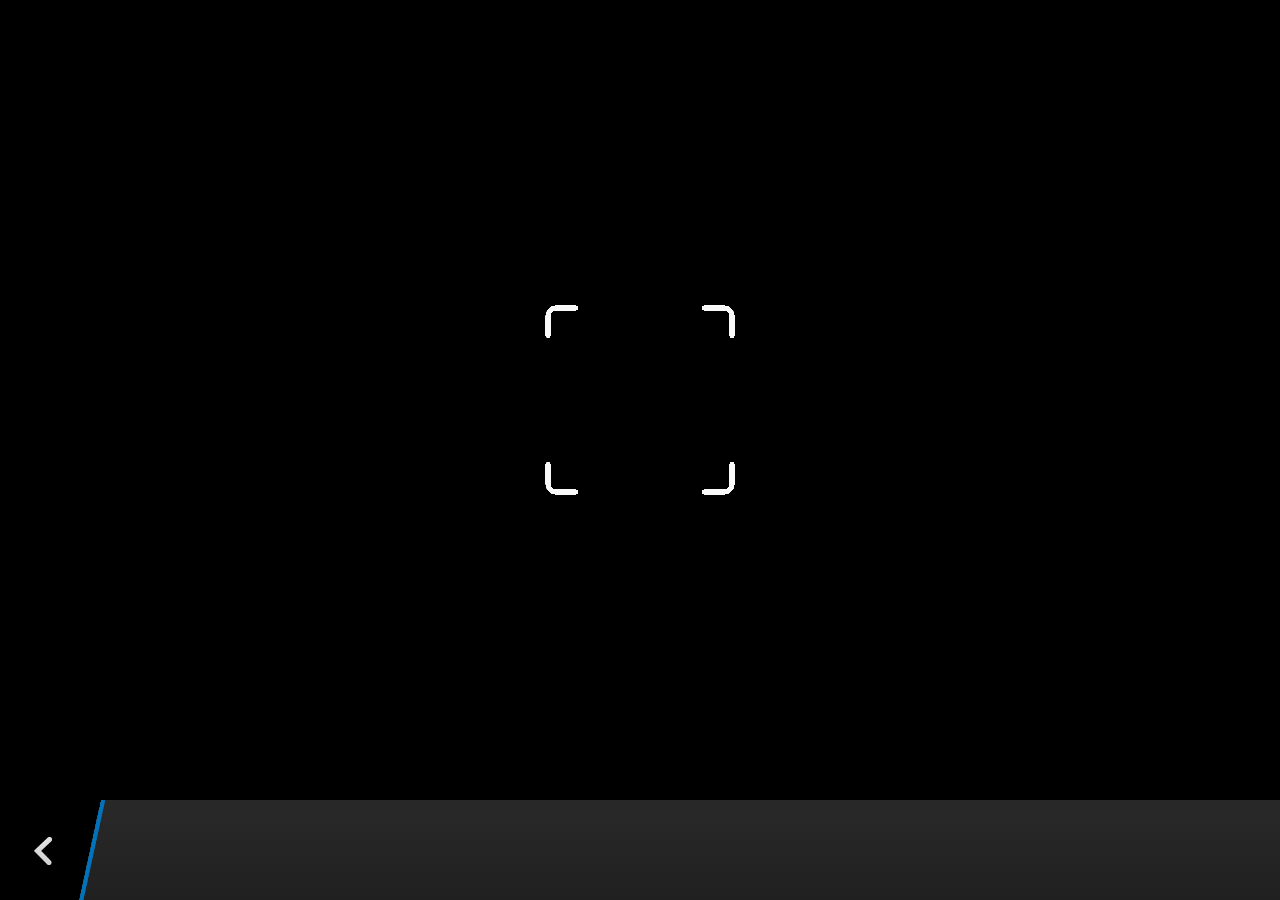
<file: olaMundo/plugins/cordova-plugin-camera/www/blackberry10/assets/camera.html>
<!--
 Licensed under the Apache License, Version 2.0 (the "License");
 you may not use this file except in compliance with the License.
 You may obtain a copy of the License at

 http://www.apache.org/licenses/LICENSE-2.0

 Unless required by applicable law or agreed to in writing, software
 distributed under the License is distributed on an "AS IS" BASIS,
 WITHOUT WARRANTIES OR CONDITIONS OF ANY KIND, either express or implied.
 See the License for the specific language governing permissions and
 limitations under the License.
 -->
<!DOCTYPE HTML>
<html lang="en">
    <head>
        <meta charset="utf-8">
        <script src="camera.js" type="text/javascript"></script>
        <script>
            var meta = document.createElement("meta");
            meta.setAttribute('name','viewport');
            meta.setAttribute('content','initial-scale='+ (1/window.devicePixelRatio) + ',user-scalable=no');
            document.getElementsByTagName('head')[0].appendChild(meta);
        </script>
    </head>
    <style type="text/css">
        body {
            background-color: black;
        }
        .action-bar {
            position: fixed;
            left: 0px;
            bottom: 0px;
            height: 100px;
            width: 100%;
            background-image: linear-gradient(rgb(41, 41, 41), rgb(32, 32, 32));
        }
        .action-bar-back {
            width: 78px;
            height: 100px;
            background-color: black;
        }
        .action-bar-divider {
            position: fixed;
            bottom: 0px;
            left: 78px;
            width: 28px;
            height: 100px;
            background-image: url([data-uri]);
        }
        .action-bar-back-button {
            position: fixed;
            bottom: 35px;
            left: 34px;
            width: 18px;
            height: 28px;
            background-image: url([data-uri]);
        }
        .camera-cross-hairs {
            position: fixed;
            top: 50%;
            left: 50%;
            -webkit-transform: translate(-50%, -147px);
            width: 194px;
            height: 195px;
            background-image: url([data-uri]); 
        }
    </style>
    <body>
        <div id="camera">
            <video id="v"></video>
            <div class="camera-cross-hairs"></div>
        </div>
        <canvas id="c" style="display: none;"></canvas>
        <div class="action-bar">
            <div id="back" class="action-bar-back">
                <div class="action-bar-back-button"></div>
            </div>
            <div class="action-bar-divider"></div>
        </div>
    </body>
</html>
</file>
